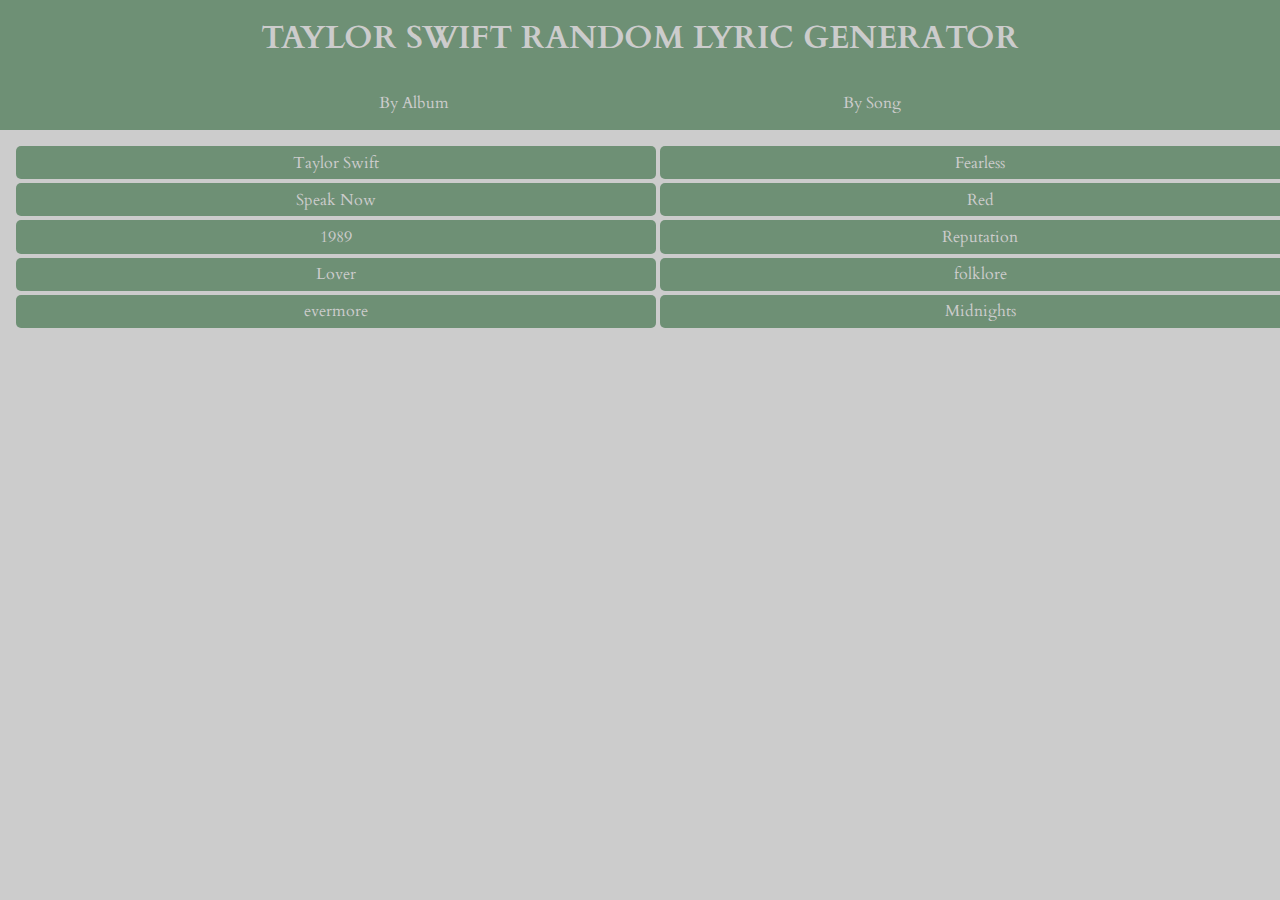
<file: index.html>
<!DOCTYPE html>
<html lang="en">
<head>
  <meta charset="UTF-8">
  <meta http-equiv="X-UA-Compatible" content="IE=edge">
  <meta name="viewport" content="width=device-width, initial-scale=1.0">
  <title>Taylor Lyrics</title>
  <link rel="stylesheet" href="./style.css">
</head>
<body>
  <div class="top_bar">
    <h1>TAYLOR SWIFT RANDOM LYRIC GENERATOR</h1>
    <nav class="navegation">
      <div class="menu_option">
        <a href="./index.html">By Album</a>
      </div>
      <div class="menu_option">
        <a href="./bySong.html">By Song</a>
      </div>
    </nav>
  </div>
    <div class="select">
      <button class="button" id="taylor swift">Taylor Swift</button>
      <button class="button" id="fearless">Fearless</button>
      <button class="button" id="speak now">Speak Now</button>
      <button class="button" id="red">Red</button>
      <button class="button" id="1989">1989</button>
      <button class="button" id="reputation">Reputation</button>
      <button class="button" id="lover">Lover</button>
      <button class="button" id="folklore">folklore</button>
      <button class="button" id="evermore">evermore</button>
      <button class="button" id="midnights">Midnights</button>
    </div>
    <div class="results" id="result">
     
    </div>
    <script src="./index.js"></script>
</body>
</html>
</file>
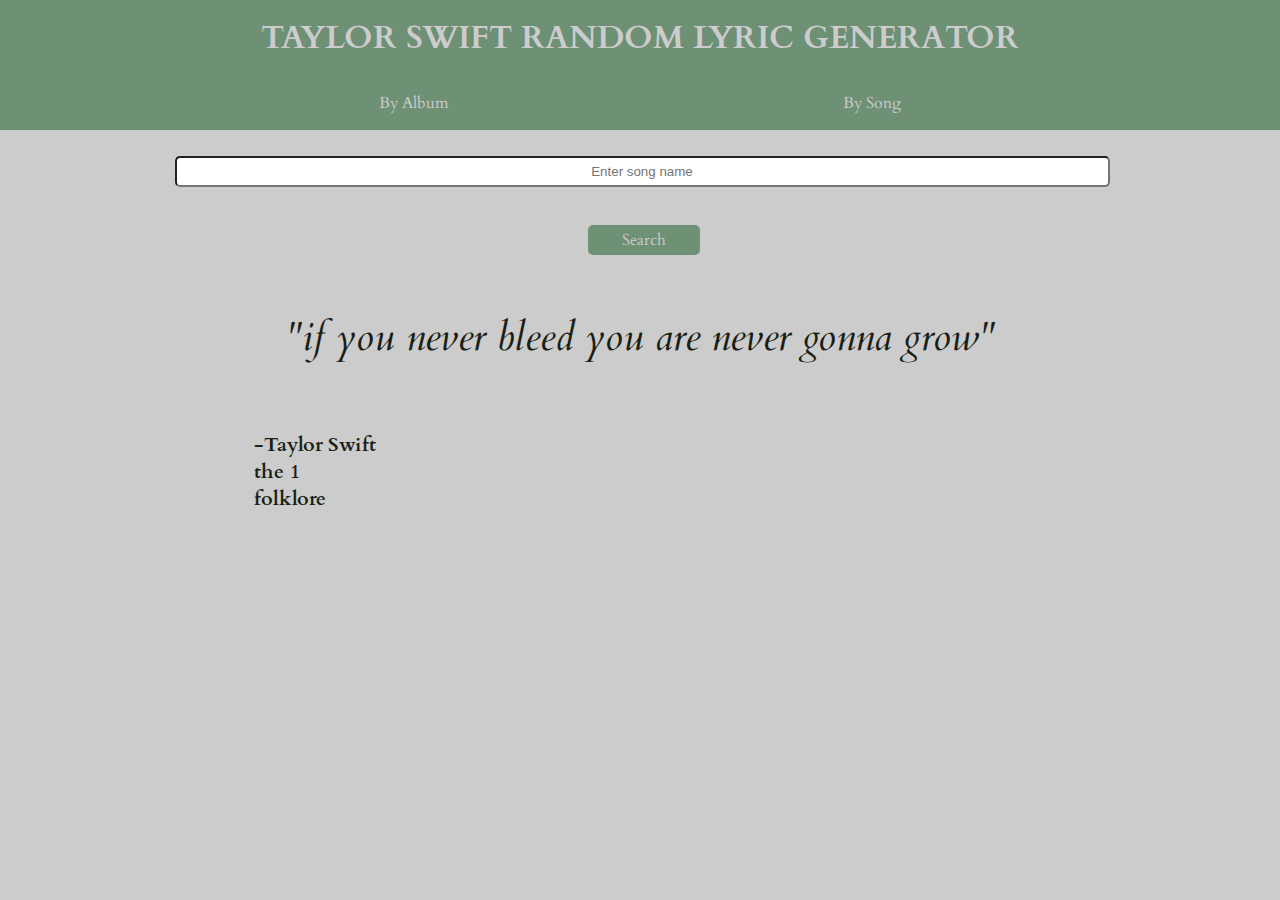
<file: bySong.html>
<!DOCTYPE html>
<html lang="en">
  <head>
    <meta charset="UTF-8" />
    <meta http-equiv="X-UA-Compatible" content="IE=edge" />
    <meta name="viewport" content="width=device-width, initial-scale=1.0" />
    <title>Taylor Lyrics</title>
    <link rel="stylesheet" href="./style.css" />
  </head>
  <body>
    <div class="top_bar">
      <h1>TAYLOR SWIFT RANDOM LYRIC GENERATOR</h1>
      <nav class="navegation">
        <div class="menu_option">
          <a href="./index.html">By Album</a>
        </div>
        <div class="menu_option">
          <a href="./bySong.html">By Song</a>
        </div>
      </nav>
    </div>
    <div class="main">
      <div class="select">
        <div class="song_name">
          <input
            type="text"
            class="input"
            id="query"
            placeholder="Enter song name"
          />
        </div>
        <div class="search_button">
          <button class="button" id="search_button">Search</button>
        </div>
      </div>
      <div class="result" id="result">
        <div class="lyric" id="show">
          <h3>"if you never bleed you are never gonna grow"</h3>
        </div>
        <div class="info">
          <h5>
            -Taylor Swift <br />
            the 1 <br />
            folklore
          </h5>
        </div>
      </div>
    </div>
    <script src="./bySong.js"></script>
  </body>
</html>
</file>
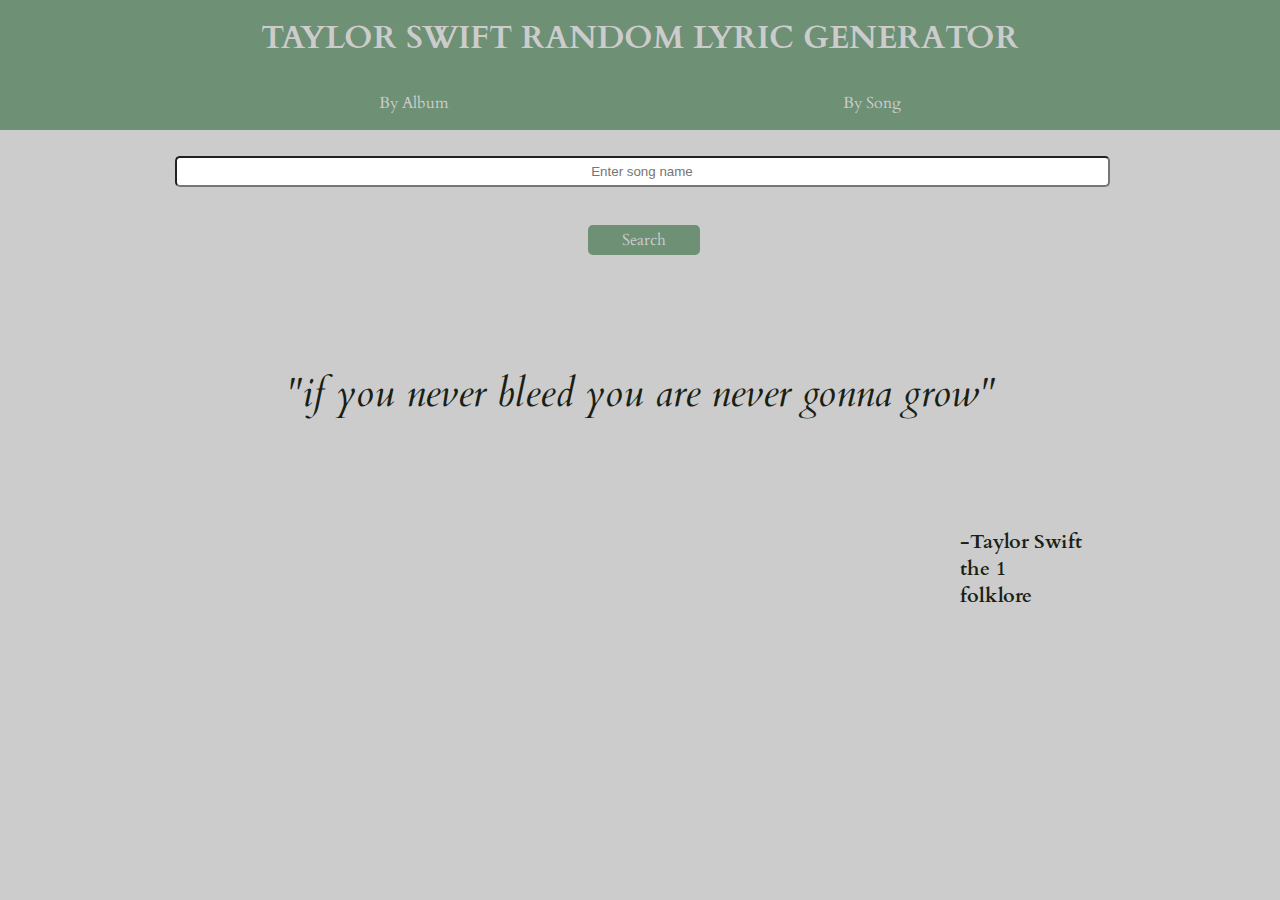
<file: taylor/bySong.html>
<!DOCTYPE html>
<html lang="en">
<head>
  <meta charset="UTF-8">
  <meta http-equiv="X-UA-Compatible" content="IE=edge">
  <meta name="viewport" content="width=device-width, initial-scale=1.0">
  <title>Taylor Lyrics</title>
  <link rel="stylesheet" href="./style.css">
</head>
<body>
  <div class="top_bar">
    <h1>TAYLOR SWIFT RANDOM LYRIC GENERATOR</h1>
    <nav class="navegation">
      <div class="menu_option">
        <a href="./index.html">By Album</a>
      </div>
      <div class="menu_option">
        <a href="./bySong.html">By Song</a>
      </div>
    </nav>
  </div>
  <div class="main">

    <div class="select">
      <div class="song_name">
        <input type="text" class="input" id="query" placeholder="Enter song name">
      </div>
      <div class="search_button">
        <button class="button" id="search_button">Search</button>
      </div>
    </div>
    <div class="results">
      <div class="lyric" id="show">
        <h3>"if you never bleed you are never gonna grow"</h3>
      </div>
      <div class="info">
        <h5>-Taylor Swift <br> the 1 <br> folklore</h5>
      </div>
    </div>
  </div>
</body>
</html>
</file>
<file: style.css>
@import url('https://fonts.googleapis.com/css2?family=Cardo:ital,wght@0,400;0,700;1,400&display=swap');
body{
  background-color: #CCCCCC;
  color: #1A1F16;
  font-family: "Cardo";
  margin:0;
  gap:16px;
}
.main{
  display: flex;
  flex-direction: column;
  align-items: center;
  justify-content: center;
  height:100%
}
h1{
  margin:16px;
}
.top_bar{
  background-color: #6E9075;
  color:#CCCCCC;
  width: 100vw;
  height: fit-content;
  display: flex;
  flex-direction: column;
  align-items: center;
  margin:0px;
}
.navegation{
  width: 100%;
  display: flex;
  flex-direction: row;
  justify-content: space-evenly;
}
a{
  text-decoration: none;
  color: #CCCCCC;
  
}
.menu_option{
  margin: 16px;
}
.select{
  width: 100%;
  display: grid;
  grid-template: repeat(5, 20%)/ 50% 50%;
  gap:4px;
  margin:16px;
}

.button{
  background: #6E9075;
  border-radius: 5px;
  border:#6E9075;
  font-family: "Cardo";
  color: #CCCCCC;
  font-size: 16px;
  padding: 4px;
}

.results{
  padding:16px;
  width: 100%;
  height:fit-content;
  display:grid;
  grid-template:75% /75%
}
.lyric{
  grid-area: 1/1/3/4;
  display: flex;
  justify-content: center;
  align-items: center;
}
.info{
  grid-area: 3/2/4/4;
}
h3{
  padding: 24px;
  font-style: italic;
  font-weight: 400;
  font-size: 40px;
  line-height: 56px;
  text-align: center;

  color: #1A1F16;
  margin:8px;
}
h5{
  font-size: 20px;
}
.song_name{
  margin: 24px;
  grid-area: 1/1/3/3;
  display: flex;
  justify-content: center;
  align-items: center;
}
.input{
  width:75%;
  height:25px;
  text-align: center;
  border-radius: 5px;
}
.search_button{
  grid-area: 4/1/4/4;
  height:25px;
  display: flex;
  align-items: center;
  justify-content: center;
  width: 100%;
}
#search_button{
  width:112px;
}
</file>
<file: taylor/style.css>
@import url('https://fonts.googleapis.com/css2?family=Cardo:ital,wght@0,400;0,700;1,400&display=swap');
body{
  background-color: #CCCCCC;
  color: #1A1F16;
  font-family: "Cardo";
  margin:0;
  gap:16px;
}
.main{
  display: flex;
  flex-direction: column;
  align-items: center;
  justify-content: center;
  height:100%
}
h1{
  margin:16px;
}
.top_bar{
  background-color: #6E9075;
  color:#CCCCCC;
  width: 100vw;
  height: fit-content;
  display: flex;
  flex-direction: column;
  align-items: center;
  margin:0px;
}
.navegation{
  width: 100%;
  display: flex;
  flex-direction: row;
  justify-content: space-evenly;
}
a{
  text-decoration: none;
  color: #CCCCCC;
  
}
.menu_option{
  margin: 16px;
}
.select{
  width: 100%;
  display: grid;
  grid-template: repeat(5, 20%)/ 50% 50%;
  gap:4px;
  margin:16px;
}

.button{
  background: #6E9075;
  border-radius: 5px;
  border:#6E9075;
  font-family: "Cardo";
  color: #CCCCCC;
  font-size: 16px;
  padding: 4px;
}

.results{
  padding:16px;
  width: 100%;
  height:fit-content;
  display:grid;
  grid-template:75% /75%
}
.lyric{
  grid-area: 1/1/3/4;
  display: flex;
  justify-content: center;
  align-items: center;
}
.info{
  grid-area: 3/2/4/4;
}
h3{
  padding: 24px;
  font-style: italic;
  font-weight: 400;
  font-size: 40px;
  line-height: 56px;
  text-align: center;

  color: #1A1F16;
  margin:8px;
}
h5{
  font-size: 20px;
}
.song_name{
  margin: 24px;
  grid-area: 1/1/3/3;
  display: flex;
  justify-content: center;
  align-items: center;
}
.input{
  width:75%;
  height:25px;
  text-align: center;
  border-radius: 5px;
}
.search_button{
  grid-area: 4/1/4/4;
  height:25px;
  display: flex;
  align-items: center;
  justify-content: center;
  width: 100%;
}
#search_button{
  width:112px;
}
</file>
